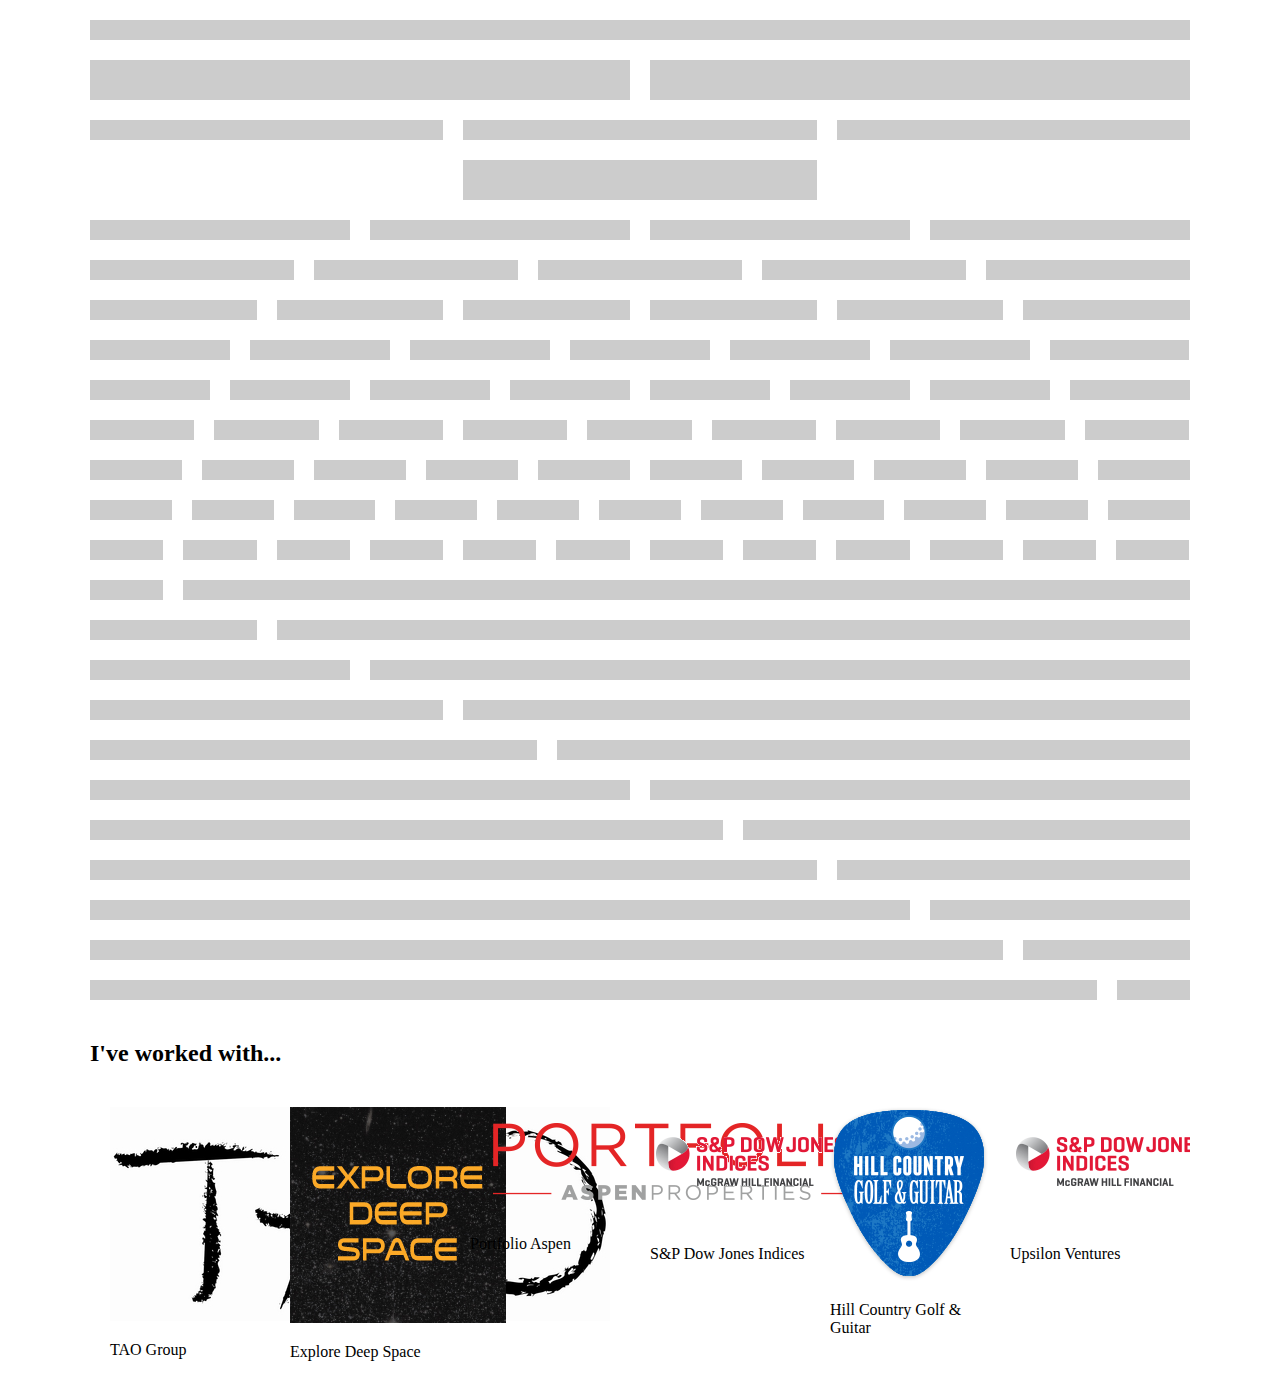
<file: grid.html>
<!doctype html>

<html>

	<head>
		<title>Simple Grid</title>
		<meta charset="utf-8" />
		<link rel="stylesheet" type="text/css" href="css/simplegrid.css" />
		
		<style>
			.content {
				background: #ccc;
				padding: 10px;
			}
		</style>
	</head>

	<body>
		<!-- Grid 2/3 and 1/3-->
		<div class="grid grid-pad">
			<div class="col-1-1">
				<div class="content">
				</div>
			</div>
		</div>
		<!-- Grid 1/2 -->
		<div class="grid grid-pad">
			<div class="col-1-2 mobile-col-1-2">
				<div class="content">
				</div>
			</div>
			<div class="col-1-2 mobile-col-1-2">
				<div class="content">
				</div>
			</div>
			
			<div class="col-1-2 mobile-col-1-1">
				<div class="content">
				</div>
			</div>
			<div class="col-1-2 mobile-col-1-2 hide-on-mobile">
				<div class="content">
				</div>
			</div>
		</div>
		<!-- Grid 1/3 -->
		<div class="grid grid-pad">
			<div class="col-1-3 mobile-col-1-3">
				<div class="content">
				</div>
			</div>
			<div class="col-1-3 mobile-col-1-3">
				<div class="content">
				</div>
			</div>
			<div class="col-1-3 mobile-col-1-3">
				<div class="content">
				</div>
			</div>
		</div>
		<!-- Grid 1/3 -->
		<div class="grid grid-pad">
			<div class="col-1-3 mobile-col-1-3 push-1-3">
				<div class="content">
				</div>
			</div>
			<div class="col-1-3 mobile-col-1-3 push-1-3">
				<div class="content">
				</div>
			</div>
		</div>
		<!-- Grid 1/4 -->
		<div class="grid grid-pad">
			<div class="col-1-4">
				<div class="content">
				</div>
			</div>
			<div class="col-1-4">
				<div class="content">
				</div>
			</div>
			<div class="col-1-4 hide-on-mobile">
				<div class="content">
				</div>
			</div>
			<div class="col-1-4 hide-on-mobile">
				<div class="content">
				</div>
			</div>
		</div>
		<!-- Grid 1/5 -->
		<div class="grid grid-pad">
			<div class="col-1-5">
				<div class="content">
				</div>
			</div>
			<div class="col-1-5">
				<div class="content">
				</div>
			</div>
			<div class="col-1-5">
				<div class="content">
				</div>
			</div>
			<div class="col-1-5">
				<div class="content">
				</div>
			</div>
			<div class="col-1-5">
				<div class="content">
				</div>
			</div>
		</div>
		<!-- Grid 1/6 -->
		<div class="grid grid-pad">
			<div class="col-1-6">
				<div class="content">
				</div>
			</div>
			<div class="col-1-6">
				<div class="content">
				</div>
			</div>
			<div class="col-1-6">
				<div class="content">
					
				</div>
			</div>
			<div class="col-1-6">
				<div class="content">
				</div>
			</div>
			<div class="col-1-6">
				<div class="content">
				</div>
			</div>
			<div class="col-1-6">
				<div class="content">
				</div>
			</div>
		</div>
		<!-- Grid 1/7 -->
		<div class="grid grid-pad">
			<div class="col-1-7">
				<div class="content">
					
				</div>
			</div>
			<div class="col-1-7">
				<div class="content">
					
				</div>
			</div>
			<div class="col-1-7">
				<div class="content">
					
				</div>
			</div>
			<div class="col-1-7">
				<div class="content">
					
				</div>
			</div>
			<div class="col-1-7">
				<div class="content">
					
				</div>
			</div>
			<div class="col-1-7">
				<div class="content">
					
				</div>
			</div>
			<div class="col-1-7">
				<div class="content">
					
				</div>
			</div>
		</div>
		<!-- Grid 1/8 -->
		<div class="grid grid-pad">
			<div class="col-1-8">
				<div class="content">
					
				</div>
			</div>
			<div class="col-1-8">
				<div class="content">
					
				</div>
			</div>
			<div class="col-1-8">
				<div class="content">
					
				</div>
			</div>
			<div class="col-1-8">
				<div class="content">
					
				</div>
			</div>
			<div class="col-1-8">
				<div class="content">
					
				</div>
			</div>
			<div class="col-1-8">
				<div class="content">
					
				</div>
			</div>
			<div class="col-1-8">
				<div class="content">
					
				</div>
			</div>
			<div class="col-1-8">
				<div class="content">
					
				</div>
			</div>
		</div>
		<!-- Grid 1/9 -->
		<div class="grid grid-pad">
			<div class="col-1-9">
				<div class="content">
					
				</div>
			</div>
			<div class="col-1-9">
				<div class="content">
					
				</div>
			</div>
			<div class="col-1-9">
				<div class="content">
					
				</div>
			</div>
			<div class="col-1-9">
				<div class="content">
					
				</div>
			</div>
			<div class="col-1-9">
				<div class="content">
					
				</div>
			</div>
			<div class="col-1-9">
				<div class="content">
					
				</div>
			</div>
			<div class="col-1-9">
				<div class="content">
					
				</div>
			</div>
			<div class="col-1-9">
				<div class="content">
					
				</div>
			</div>
			<div class="col-1-9">
				<div class="content">
					
				</div>
			</div>
		</div>
		<!-- Grid 1/10 -->
		<div class="grid grid-pad">
			<div class="col-1-10">
				<div class="content">
					
				</div>
			</div>
			<div class="col-1-10">
				<div class="content">
					
				</div>
			</div>
			<div class="col-1-10">
				<div class="content">
					
				</div>
			</div>
			<div class="col-1-10">
				<div class="content">
					
				</div>
			</div>
			<div class="col-1-10">
				<div class="content">
					
				</div>
			</div>
			<div class="col-1-10">
				<div class="content">
					
				</div>
			</div>
			<div class="col-1-10">
				<div class="content">
					
				</div>
			</div>
			<div class="col-1-10">
				<div class="content">
					
				</div>
			</div>
			<div class="col-1-10">
				<div class="content">
					
				</div>
			</div>
			<div class="col-1-10">
				<div class="content">
					
				</div>
			</div>
		</div>
		<!-- Grid 1/11 -->
		<div class="grid grid-pad">
			<div class="col-1-11">
				<div class="content">
					
				</div>
			</div>
			<div class="col-1-11">
				<div class="content">
					
				</div>
			</div>
			<div class="col-1-11">
				<div class="content">
					
				</div>
			</div>
			<div class="col-1-11">
				<div class="content">
					
				</div>
			</div>
			<div class="col-1-11">
				<div class="content">
					
				</div>
			</div>
			<div class="col-1-11">
				<div class="content">
					
				</div>
			</div>
			<div class="col-1-11">
				<div class="content">
					
				</div>
			</div>
			<div class="col-1-11">
				<div class="content">
					
				</div>
			</div>
			<div class="col-1-11">
				<div class="content">
					
				</div>
			</div>
			<div class="col-1-11">
				<div class="content">
					
				</div>
			</div>
			<div class="col-1-11">
				<div class="content">
					
				</div>
			</div>
		</div>
		<!-- Grid 1/12 -->
		<div class="grid grid-pad">
			<div class="col-1-12">
				<div class="content">
					
				</div>
			</div>
			<div class="col-1-12">
				<div class="content">
					
				</div>
			</div>
			<div class="col-1-12">
				<div class="content">
					
				</div>
			</div>
			<div class="col-1-12">
				<div class="content">
					
				</div>
			</div>
			<div class="col-1-12">
				<div class="content">
					
				</div>
			</div>
			<div class="col-1-12">
				<div class="content">
					
				</div>
			</div>
			<div class="col-1-12">
				<div class="content">
					
				</div>
			</div>
			<div class="col-1-12">
				<div class="content">
					
				</div>
			</div>
			<div class="col-1-12">
				<div class="content">
					
				</div>
			</div>
			<div class="col-1-12">
				<div class="content">
					
				</div>
			</div>
			<div class="col-1-12">
				<div class="content">
					
				</div>
			</div>
			<div class="col-1-12">
				<div class="content">
					
				</div>
			</div>
		</div>
		<!-- 11/12 and 1/12 layout -->
		<div class="grid grid-pad">
			<div class="col-1-12">
				<div class="content">
				</div>
			</div>
			<div class="col-11-12">
				<div class="content">
				</div>
			</div>
		</div>
		<!-- 10/12 and 2/12 layout -->
		<div class="grid grid-pad">
			<div class="col-2-12">
				<div class="content">
				</div>
			</div>
			<div class="col-10-12">
				<div class="content">
				</div>
			</div>
		</div>
		<!-- 9/12 and 3/12 layout -->
		<div class="grid grid-pad">
			<div class="col-3-12">
				<div class="content">
				</div>
			</div>
			<div class="col-9-12">
				<div class="content">
				</div>
			</div>
		</div>
		<!-- 8/12 and 4/12 layout -->
		<div class="grid grid-pad">
			<div class="col-4-12">
				<div class="content">
				</div>
			</div>
			<div class="col-8-12">
				<div class="content">
				</div>
			</div>
		</div>
		<!-- 7/12 and 5/12 layout -->
		<div class="grid grid-pad">
			<div class="col-5-12">
				<div class="content">
				</div>
			</div>
			<div class="col-7-12">
				<div class="content">
				</div>
			</div>
		</div>
		<!-- 6/12 and 6/12 layout -->
		<div class="grid grid-pad">
			<div class="col-6-12">
				<div class="content">
				</div>
			</div>
			<div class="col-6-12">
				<div class="content">
				</div>
			</div>
		</div>
		<!-- 7/12 and 5/12 layout -->
		<div class="grid grid-pad">
			<div class="col-7-12">
				<div class="content">
				</div>
			</div>
			<div class="col-5-12">
				<div class="content">
				</div>
			</div>
		</div>
		<!-- 8/12 and 4/12 layout -->
		<div class="grid grid-pad">
			<div class="col-8-12">
				<div class="content">
				</div>
			</div>
			<div class="col-4-12">
				<div class="content">
				</div>
			</div>
		</div>
		<!-- 9/12 and 3/12 layout -->
		<div class="grid grid-pad">
			<div class="col-9-12">
				<div class="content">
				</div>
			</div>
			<div class="col-3-12">
				<div class="content">
				</div>
			</div>
		</div>
		<!-- 10/12 and 2/12 layout -->
		<div class="grid grid-pad">
			<div class="col-10-12">
				<div class="content">
				</div>
			</div>
			<div class="col-2-12">
				<div class="content">
				</div>
			</div>
		</div>
		<!-- 11/12 and 1/12 layout -->
		<div class="grid grid-pad">
			<div class="col-11-12">
				<div class="content">
				</div>
			</div>
			<div class="col-1-12">
				<div class="content">
				</div>
			</div>
		</div>
	</body>

</html>


<!-- PROJECTS START -->
    <section class="projects" id="projects"> 
      <div class="grid grid-pad">
        <div class="col-1-1">
          <h2>I've worked with... </h2>
          <div class="grid grid-pad"> <!-- nested columns for projects -->
            <div class="col-1-6">
              <img src="img/tao.jpg" alt="web development">
              <p>TAO Group</p>
            </div>
            <div class="col-1-6">
              <img src="img/eds.jpg" alt="web development">
              <p>Explore Deep Space</p>
            </div>
            <div class="col-1-6">
              <img src="img/pa.png" alt="web development">
              <p>Portfolio Aspen</p>
            </div>
            <div class="col-1-6">
              <img src="img/spdji.png" alt="web development">
              <p>S&P Dow Jones Indices</p>
            </div>
            <div class="col-1-6">
              <img src="img/hcgg.png" alt="web development">
              <p>Hill Country Golf & Guitar</p>
            </div>
            <div class="col-1-6">
              <img src="img/spdji.png" alt="web development">
              <p>Upsilon Ventures</p>
            </div>
          </div> <!-- end nested columns for projects -->
        </div>
      </div> <!-- end parent grid -->
    </section>
    <!-- PROJECTS END -->
</file>
<file: css/simplegrid.css>
/*
  Simple Grid
  Project Page - http://thisisdallas.github.com/Simple-Grid/
  Author - Dallas Bass
  Site - http://ninenineteen.co
*/

*, *:after, *:before {
	-webkit-box-sizing: border-box;
	-moz-box-sizing: border-box;
	box-sizing: border-box;
}

body {
	margin: 0;
}

[class*='col-'] {
	float: left;
  	min-height: 1px;
	padding-right: 20px; /* column-space */
}

.grid {
	width: 100%;
	max-width: 1140px;
	min-width: 748px; /* when using padded grid on ipad in portrait mode, width should be viewport-width - padding = (768 - 20) = 748. actually, it should be even smaller to allow for padding of grid containing element */
	margin: 0 auto;
	overflow: hidden;
}

.grid:after {
	content: "";
	display: table;
	clear: both;
}

.grid-pad {
	padding-top: 20px;
	padding-left: 20px; /* grid-space to left */
	padding-right: 0; /* grid-space to right: (grid-space-left - column-space) e.g. 20px-20px=0 */
}

.push-right {
	float: right;
}

/* Content Columns */

.col-1-1 {
	width: 100%;
}
.col-2-3, .col-8-12 {
	width: 66.66%;
}

.col-1-2, .col-6-12 {
	width: 50%;
}

.col-1-3, .col-4-12 {
	width: 33.33%;
}

.col-1-4, .col-3-12 {
	width: 25%;
}

.col-1-5 {
	width: 20%;
}

.col-1-6, .col-2-12 {
	width: 16.667%;
}

.col-1-7 {
	width: 14.28%;
}

.col-1-8 {
	width: 12.5%;
}

.col-1-9 {
	width: 11.1%;
}

.col-1-10 {
	width: 10%;
}

.col-1-11 {
	width: 9.09%;
}

.col-1-12 {
	width: 8.33%
}

/* Layout Columns */

.col-11-12 {
	width: 91.66%
}

.col-10-12 {
	width: 83.333%;
}

.col-9-12 {
	width: 75%;
}

.col-5-12 {
	width: 41.66%;
}

.col-7-12 {
	width: 58.33%
}

/* Pushing blocks */

.push-2-3, .push-8-12 {
	margin-left: 66.66%;
}

.push-1-2, .push-6-12 {
	margin-left: 50%;
}

.push-1-3, .push-4-12 {
	margin-left: 33.33%;
}

.push-1-4, .push-3-12 {
	margin-left: 25%;
}

.push-1-5 {
	margin-left: 20%;
}

.push-1-6, .push-2-12 {
	margin-left: 16.667%;
}

.push-1-7 {
	margin-left: 14.28%;
}

.push-1-8 {
	margin-left: 12.5%;
}

.push-1-9 {
	margin-left: 11.1%;
}

.push-1-10 {
	margin-left: 10%;
}

.push-1-11 {
	margin-left: 9.09%;
}

.push-1-12 {
	margin-left: 8.33%
}

@media handheld, only screen and (max-width: 767px) {
	.grid {
		width: 100%;
		min-width: 0;
		margin-left: 0;
		margin-right: 0;
		padding-left: 20px; /* grid-space to left */
		padding-right: 10px; /* grid-space to right: (grid-space-left - column-space) e.g. 20px-10px=10px */
	}

	[class*='col-'] {
		width: auto;
		float: none;
		margin: 10px 0;
		padding-left: 0;
		padding-right: 10px; /* column-space */
	}

	/* Mobile Layout */

	[class*='mobile-col-'] {
		float: left;
		margin: 0 0 10px;
		padding-left: 0;
		padding-right: 10px; /* column-space */
		padding-bottom: 0;
	}

	.mobile-col-1-1 {
		width: 100%;
	}
	.mobile-col-2-3, .mobile-col-8-12 {
		width: 66.66%;
	}

	.mobile-col-1-2, .mobile-col-6-12 {
		width: 50%;
	}

	.mobile-col-1-3, .mobile-col-4-12 {
		width: 33.33%;
	}

	.mobile-col-1-4, .mobile-col-3-12 {
		width: 25%;
	}

	.mobile-col-1-5 {
		width: 20%;
	}

	.mobile-col-1-6, .mobile-col-2-12 {
		width: 16.667%;
	}

	.mobile-col-1-7 {
		width: 14.28%;
	}

	.mobile-col-1-8 {
		width: 12.5%;
	}

	.mobile-col-1-9 {
		width: 11.1%;
	}

	.mobile-col-1-10 {
		width: 10%;
	}

	.mobile-col-1-11 {
		width: 9.09%;
	}

	.mobile-col-1-12 {
		width: 8.33%
	}

	/* Layout Columns */

	.mobile-col-11-12 {
		width: 91.66%
	}

	.mobile-col-10-12 {
		width: 83.333%;
	}

	.mobile-col-9-12 {
		width: 75%;
	}

	.mobile-col-5-12 {
		width: 41.66%;
	}

	.mobile-col-7-12 {
		width: 58.33%
	}

	.hide-on-mobile {
		display: none !important;
		width: 0;
		height: 0;
	}
}
</file>
